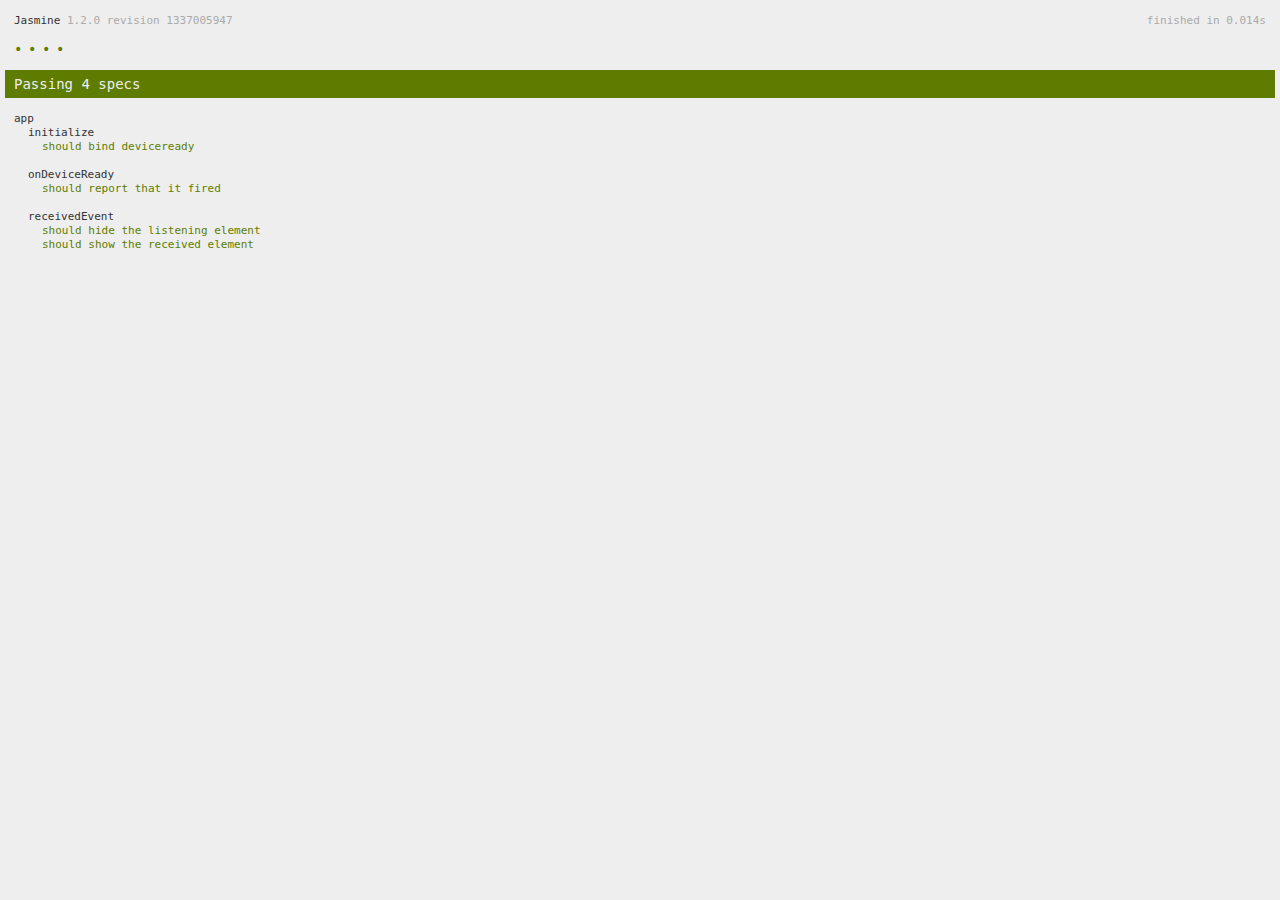
<file: artistkartan(OLD)/KonsertKartan/www/spec.html>
<!DOCTYPE html>
<!--
    Licensed to the Apache Software Foundation (ASF) under one
    or more contributor license agreements.  See the NOTICE file
    distributed with this work for additional information
    regarding copyright ownership.  The ASF licenses this file
    to you under the Apache License, Version 2.0 (the
    "License"); you may not use this file except in compliance
    with the License.  You may obtain a copy of the License at

    http://www.apache.org/licenses/LICENSE-2.0

    Unless required by applicable law or agreed to in writing,
    software distributed under the License is distributed on an
    "AS IS" BASIS, WITHOUT WARRANTIES OR CONDITIONS OF ANY
     KIND, either express or implied.  See the License for the
    specific language governing permissions and limitations
    under the License.
-->
<html>
    <head>
        <title>Jasmine Spec Runner</title>

        <!-- jasmine source -->
        <link rel="shortcut icon" type="image/png" href="spec/lib/jasmine-1.2.0/jasmine_favicon.png">
        <link rel="stylesheet" type="text/css" href="spec/lib/jasmine-1.2.0/jasmine.css">
        <script type="text/javascript" src="spec/lib/jasmine-1.2.0/jasmine.js"></script>
        <script type="text/javascript" src="spec/lib/jasmine-1.2.0/jasmine-html.js"></script>

        <!-- include source files here... -->
        <script type="text/javascript" src="js/index.js"></script>

        <!-- include spec files here... -->
        <script type="text/javascript" src="spec/helper.js"></script>
        <script type="text/javascript" src="spec/index.js"></script>

        <script type="text/javascript">
            (function() {
                var jasmineEnv = jasmine.getEnv();
                jasmineEnv.updateInterval = 1000;

                var htmlReporter = new jasmine.HtmlReporter();

                jasmineEnv.addReporter(htmlReporter);

                jasmineEnv.specFilter = function(spec) {
                    return htmlReporter.specFilter(spec);
                };

                var currentWindowOnload = window.onload;

                window.onload = function() {
                    if (currentWindowOnload) {
                        currentWindowOnload();
                    }
                    execJasmine();
                };

                function execJasmine() {
                    jasmineEnv.execute();
                }
            })();
        </script>
    </head>
    <body>
        <div id="stage" style="display:none;"></div>
    </body>
</html>
</file>
<file: artistkartan(OLD)/KonsertKartan/www/spec/lib/jasmine-1.2.0/jasmine.css>
body { background-color: #eeeeee; padding: 0; margin: 5px; overflow-y: scroll; }

#HTMLReporter { font-size: 11px; font-family: Monaco, "Lucida Console", monospace; line-height: 14px; color: #333333; }
#HTMLReporter a { text-decoration: none; }
#HTMLReporter a:hover { text-decoration: underline; }
#HTMLReporter p, #HTMLReporter h1, #HTMLReporter h2, #HTMLReporter h3, #HTMLReporter h4, #HTMLReporter h5, #HTMLReporter h6 { margin: 0; line-height: 14px; }
#HTMLReporter .banner, #HTMLReporter .symbolSummary, #HTMLReporter .summary, #HTMLReporter .resultMessage, #HTMLReporter .specDetail .description, #HTMLReporter .alert .bar, #HTMLReporter .stackTrace { padding-left: 9px; padding-right: 9px; }
#HTMLReporter #jasmine_content { position: fixed; right: 100%; }
#HTMLReporter .version { color: #aaaaaa; }
#HTMLReporter .banner { margin-top: 14px; }
#HTMLReporter .duration { color: #aaaaaa; float: right; }
#HTMLReporter .symbolSummary { overflow: hidden; *zoom: 1; margin: 14px 0; }
#HTMLReporter .symbolSummary li { display: block; float: left; height: 7px; width: 14px; margin-bottom: 7px; font-size: 16px; }
#HTMLReporter .symbolSummary li.passed { font-size: 14px; }
#HTMLReporter .symbolSummary li.passed:before { color: #5e7d00; content: "\02022"; }
#HTMLReporter .symbolSummary li.failed { line-height: 9px; }
#HTMLReporter .symbolSummary li.failed:before { color: #b03911; content: "x"; font-weight: bold; margin-left: -1px; }
#HTMLReporter .symbolSummary li.skipped { font-size: 14px; }
#HTMLReporter .symbolSummary li.skipped:before { color: #bababa; content: "\02022"; }
#HTMLReporter .symbolSummary li.pending { line-height: 11px; }
#HTMLReporter .symbolSummary li.pending:before { color: #aaaaaa; content: "-"; }
#HTMLReporter .bar { line-height: 28px; font-size: 14px; display: block; color: #eee; }
#HTMLReporter .runningAlert { background-color: #666666; }
#HTMLReporter .skippedAlert { background-color: #aaaaaa; }
#HTMLReporter .skippedAlert:first-child { background-color: #333333; }
#HTMLReporter .skippedAlert:hover { text-decoration: none; color: white; text-decoration: underline; }
#HTMLReporter .passingAlert { background-color: #a6b779; }
#HTMLReporter .passingAlert:first-child { background-color: #5e7d00; }
#HTMLReporter .failingAlert { background-color: #cf867e; }
#HTMLReporter .failingAlert:first-child { background-color: #b03911; }
#HTMLReporter .results { margin-top: 14px; }
#HTMLReporter #details { display: none; }
#HTMLReporter .resultsMenu, #HTMLReporter .resultsMenu a { background-color: #fff; color: #333333; }
#HTMLReporter.showDetails .summaryMenuItem { font-weight: normal; text-decoration: inherit; }
#HTMLReporter.showDetails .summaryMenuItem:hover { text-decoration: underline; }
#HTMLReporter.showDetails .detailsMenuItem { font-weight: bold; text-decoration: underline; }
#HTMLReporter.showDetails .summary { display: none; }
#HTMLReporter.showDetails #details { display: block; }
#HTMLReporter .summaryMenuItem { font-weight: bold; text-decoration: underline; }
#HTMLReporter .summary { margin-top: 14px; }
#HTMLReporter .summary .suite .suite, #HTMLReporter .summary .specSummary { margin-left: 14px; }
#HTMLReporter .summary .specSummary.passed a { color: #5e7d00; }
#HTMLReporter .summary .specSummary.failed a { color: #b03911; }
#HTMLReporter .description + .suite { margin-top: 0; }
#HTMLReporter .suite { margin-top: 14px; }
#HTMLReporter .suite a { color: #333333; }
#HTMLReporter #details .specDetail { margin-bottom: 28px; }
#HTMLReporter #details .specDetail .description { display: block; color: white; background-color: #b03911; }
#HTMLReporter .resultMessage { padding-top: 14px; color: #333333; }
#HTMLReporter .resultMessage span.result { display: block; }
#HTMLReporter .stackTrace { margin: 5px 0 0 0; max-height: 224px; overflow: auto; line-height: 18px; color: #666666; border: 1px solid #ddd; background: white; white-space: pre; }

#TrivialReporter { padding: 8px 13px; position: absolute; top: 0; bottom: 0; left: 0; right: 0; overflow-y: scroll; background-color: white; font-family: "Helvetica Neue Light", "Lucida Grande", "Calibri", "Arial", sans-serif; /*.resultMessage {*/ /*white-space: pre;*/ /*}*/ }
#TrivialReporter a:visited, #TrivialReporter a { color: #303; }
#TrivialReporter a:hover, #TrivialReporter a:active { color: blue; }
#TrivialReporter .run_spec { float: right; padding-right: 5px; font-size: .8em; text-decoration: none; }
#TrivialReporter .banner { color: #303; background-color: #fef; padding: 5px; }
#TrivialReporter .logo { float: left; font-size: 1.1em; padding-left: 5px; }
#TrivialReporter .logo .version { font-size: .6em; padding-left: 1em; }
#TrivialReporter .runner.running { background-color: yellow; }
#TrivialReporter .options { text-align: right; font-size: .8em; }
#TrivialReporter .suite { border: 1px outset gray; margin: 5px 0; padding-left: 1em; }
#TrivialReporter .suite .suite { margin: 5px; }
#TrivialReporter .suite.passed { background-color: #dfd; }
#TrivialReporter .suite.failed { background-color: #fdd; }
#TrivialReporter .spec { margin: 5px; padding-left: 1em; clear: both; }
#TrivialReporter .spec.failed, #TrivialReporter .spec.passed, #TrivialReporter .spec.skipped { padding-bottom: 5px; border: 1px solid gray; }
#TrivialReporter .spec.failed { background-color: #fbb; border-color: red; }
#TrivialReporter .spec.passed { background-color: #bfb; border-color: green; }
#TrivialReporter .spec.skipped { background-color: #bbb; }
#TrivialReporter .messages { border-left: 1px dashed gray; padding-left: 1em; padding-right: 1em; }
#TrivialReporter .passed { background-color: #cfc; display: none; }
#TrivialReporter .failed { background-color: #fbb; }
#TrivialReporter .skipped { color: #777; background-color: #eee; display: none; }
#TrivialReporter .resultMessage span.result { display: block; line-height: 2em; color: black; }
#TrivialReporter .resultMessage .mismatch { color: black; }
#TrivialReporter .stackTrace { white-space: pre; font-size: .8em; margin-left: 10px; max-height: 5em; overflow: auto; border: 1px inset red; padding: 1em; background: #eef; }
#TrivialReporter .finished-at { padding-left: 1em; font-size: .6em; }
#TrivialReporter.show-passed .passed, #TrivialReporter.show-skipped .skipped { display: block; }
#TrivialReporter #jasmine_content { position: fixed; right: 100%; }
#TrivialReporter .runner { border: 1px solid gray; display: block; margin: 5px 0; padding: 2px 0 2px 10px; }
</file>
